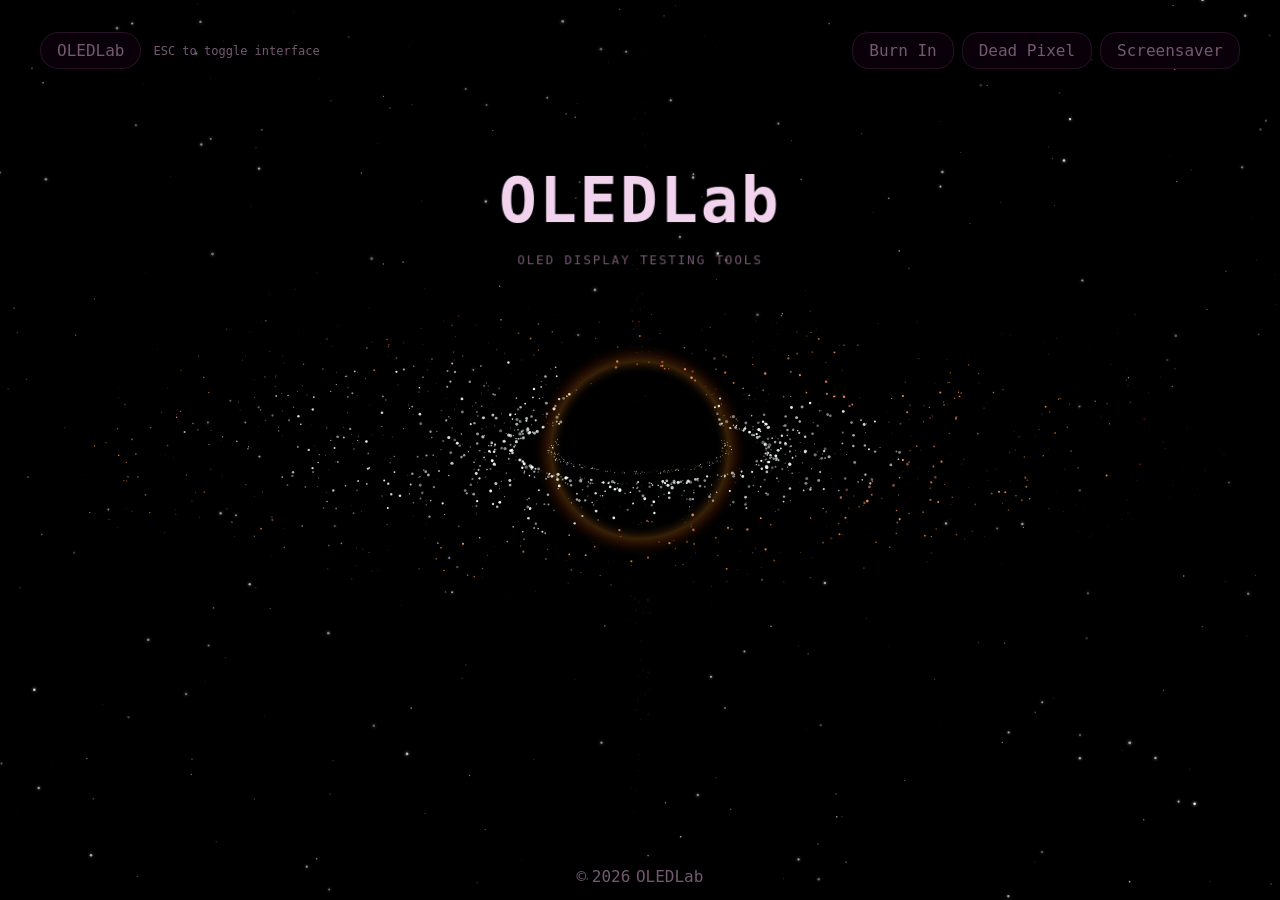
<file: docs/index.html>
<!DOCTYPE html>
<html lang="en">
<head>
  <meta charset="utf-8" />
  <meta name="viewport" content="width=device-width, initial-scale=1.0" />
  <title>OLEDLab</title>
  <link rel="stylesheet" href="./css/variables.css" />
  <link rel="stylesheet" href="./css/site.css" />
  <link rel="stylesheet" href="./css/utility-classes.css" />
</head>
<body>
  <header>
    <div>
      <a class="nav-brand" href="./">OLEDLab</a>
      <span class="text-muted interface-hint-desktop">ESC to toggle interface</span>
    </div>
    <nav class="floating-nav">
      <ul class="nav-tools">
        <li><a href="./burn-in/">Burn In</a></li>
        <li><a href="./dead-pixel/">Dead Pixel</a></li>
        <li><a href="./screensaver/">Screensaver</a></li>
      </ul>
    </nav>
  </header>

  <div class="interface-hint interface-hint-mobile text-muted">two-finger tap to toggle interface</div>

  <main role="main">
    <canvas id="home-bh-canvas"></canvas>
    <div class="home-hero" id="home-hero">
      <h1>OLEDLab</h1>
      <p>OLED display testing tools</p>
    </div>
  </main>

  <footer class="text-muted">
    <div class="container">
      &copy; <span id="year"></span> OLEDLab
    </div>
  </footer>

  <script src="./js/site.js"></script>
  <script>
    const canvas = document.getElementById('home-bh-canvas');
    const ctx = canvas.getContext('2d');
    const hero = document.getElementById('home-hero');
    const year = document.getElementById('year');
    year.textContent = new Date().getFullYear();

    let W, H, cx, cy, BH_R;

    const TILT = 0.26;
    const D_IN = 2.0;
    const D_OUT = 9.5;
    const PH_R = 1.38;
    const SHAD_R = 1.30;

    const stars = Array.from({ length: 350 }, () => {
      const r = Math.random() * 1.1 + 0.2;
      const cool = Math.random() > 0.55;
      const hue = cool ? 210 + Math.random() * 40 : 35 + Math.random() * 20;
      const sat = Math.round(10 + Math.random() * 25);
      return {
        x: Math.random(), y: Math.random(), r,
        baseA: Math.random() * 0.4 + 0.2,
        sparkleAmp: 0.06 + Math.random() * (r > 0.9 ? 0.32 : 0.12),
        phase: Math.random() * Math.PI * 2,
        speed: 0.4 + Math.random() * 1.4,
        bright: r > 0.9,
        color: `hsl(${hue},${sat}%,98%)`,
      };
    });

    let diskP = [], infallP = [], photonP = [], jetP = [];

    function makeDisk() {
      const r = BH_R * D_IN + Math.pow(Math.random(), 2.2) * BH_R * (D_OUT - D_IN);
      const normR = (r - BH_R * D_IN) / (BH_R * (D_OUT - D_IN));
      return {
        angle: Math.random() * Math.PI * 2, r,
        speed: 0.55 * Math.pow(r / BH_R, -1.5),
        size: 0.18 + Math.random() * 1.55 * (1 - normR * 0.65),
        alpha: 0.38 + Math.random() * 0.62,
        zOff: (Math.random() - 0.5) * 0.09,
        infall: false,
      };
    }

    function makeInfall() {
      const r = BH_R * (D_IN + Math.random() * 4.5);
      return {
        angle: Math.random() * Math.PI * 2, r,
        speed: 0.55 * Math.pow(r / BH_R, -1.5),
        drift: BH_R * (0.06 + Math.random() * 0.13),
        size: 0.15 + Math.random() * 0.75,
        alpha: 0.28 + Math.random() * 0.45,
        zOff: (Math.random() - 0.5) * 0.07,
        infall: true,
      };
    }

    function makePhoton() {
      const r = BH_R * (PH_R + (Math.random() - 0.5) * 0.18);
      return {
        angle: Math.random() * Math.PI * 2, r,
        speed: 1.1 * Math.pow(PH_R, -1.5),
        size: 0.12 + Math.random() * 0.45,
        alpha: 0.48 + Math.random() * 0.52,
      };
    }

    function makeJet(dir) {
      const v = 2.5 + Math.random() * 3.0;
      return {
        x: cx, y: cy,
        vx: (Math.random() - 0.5) * 0.45 * v * BH_R * 0.09,
        vy: -dir * v * BH_R,
        life: 0,
        maxLife: 0.9 + Math.random() * 1.2,
        size: 0.25 + Math.random() * 0.65,
        dir,
      };
    }

    function buildParticles() {
      diskP = Array.from({ length: 1500 }, makeDisk);
      infallP = Array.from({ length: 110 }, makeInfall);
      photonP = Array.from({ length: 320 }, makePhoton);
      jetP = Array.from({ length: 180 }, () => {
        const dir = Math.random() > 0.5 ? 1 : -1;
        const p = makeJet(dir);
        const t = Math.random();
        p.x += p.vx * p.maxLife * t;
        p.y += p.vy * p.maxLife * t;
        p.life = p.maxLife * t;
        return p;
      });
    }

    function resize() {
      W = canvas.width = window.innerWidth;
      H = canvas.height = window.innerHeight;
      cx = W / 2;
      cy = H / 2;
      BH_R = Math.min(W, H) * 0.07;
      buildParticles();
    }
    window.addEventListener('resize', resize);
    resize();

    function pColor(r, angle) {
      const normR = Math.max(0, Math.min(1, (r - BH_R * D_IN) / (BH_R * (D_OUT - D_IN))));
      const t = 1 - normR;
      const dop = 1 + 0.65 * Math.max(0, -Math.cos(angle));
      const b = Math.min(1, Math.pow(t, 0.55) * dop);
      if (b > 0.83) return `hsl(${Math.round(220 - b * 90)},${Math.round(b * 38)}%,${Math.round(76 + b * 20)}%)`;
      if (b > 0.46) return `hsl(${Math.round(36 - (b - 0.46) / 0.37 * 22)},95%,${Math.round(28 + b * 52)}%)`;
      return `hsl(14,88%,${Math.round(10 + b * 38)}%)`;
    }

    function behindShadow(x, y) {
      const dx = x - cx, dy = y - cy;
      return dx * dx + dy * dy < BH_R * BH_R * SHAD_R * SHAD_R;
    }

    function updateHeroWarp(ts) {
      const rect = hero.getBoundingClientRect();
      const heroX = rect.left + rect.width / 2;
      const heroY = rect.top + rect.height / 2;
      const dx = cx - heroX;
      const dy = cy - heroY;
      const dist = Math.sqrt(dx * dx + dy * dy);
      if (dist < 1) return;
      const pull = (10 + 4 * Math.sin(ts * 0.00042)) * BH_R / Math.max(dist, BH_R * 1.5);
      const tx = (dx / dist) * pull;
      const ty = (dy / dist) * pull;
      const sc = Math.max(0.96, 1 - pull * 0.006);
      hero.style.transform = `translate(${tx.toFixed(2)}px,${ty.toFixed(2)}px) scale(${sc.toFixed(4)})`;
    }

    let last = 0;

    function frame(ts) {
      const dt = Math.min((ts - last) / 1000, 0.05);
      last = ts;

      ctx.fillStyle = '#000';
      ctx.fillRect(0, 0, W, H);

      for (const s of stars) {
        const dx = s.x * W - cx, dy = s.y * H - cy;
        const d2 = dx * dx + dy * dy;
        const lens = BH_R * BH_R * 4;
        const f = d2 > 0 ? 1 + lens / (d2 + lens * 0.5) * 0.18 : 1;
        const lx = cx + dx * f, ly = cy + dy * f;
        const tw = Math.sin(ts * 0.001 * s.speed + s.phase)
          + 0.4 * Math.sin(ts * 0.001 * s.speed * 2.3 + s.phase * 1.7);
        const a = Math.max(0.02, Math.min(1, s.baseA + s.sparkleAmp * tw / 1.4));
        const r = s.bright ? s.r * (1 + 0.18 * Math.max(0, tw / 1.4)) : s.r;
        if (s.bright && a > 0.3) {
          const g = ctx.createRadialGradient(lx, ly, 0, lx, ly, r * 4);
          g.addColorStop(0, `rgba(255,255,255,${(a * 0.35).toFixed(3)})`);
          g.addColorStop(1, 'rgba(0,0,0,0)');
          ctx.beginPath(); ctx.arc(lx, ly, r * 4, 0, Math.PI * 2);
          ctx.fillStyle = g; ctx.fill();
        }
        ctx.globalAlpha = a;
        ctx.beginPath(); ctx.arc(lx, ly, r, 0, Math.PI * 2);
        ctx.fillStyle = s.color; ctx.fill();
        ctx.globalAlpha = 1;
      }

      for (const p of diskP) p.angle += p.speed * dt;
      for (const p of photonP) p.angle += p.speed * dt;
      for (const p of infallP) {
        p.r -= p.drift * dt;
        p.speed = 0.65 * Math.pow(Math.max(p.r, BH_R) / BH_R, -1.5);
        p.angle += p.speed * dt;
        if (p.r < BH_R * (SHAD_R + 0.1)) Object.assign(p, makeInfall());
      }
      for (const p of jetP) {
        p.life += dt;
        if (p.life >= p.maxLife) {
          const dir = p.dir; Object.assign(p, makeJet(dir));
          p.x = cx + (Math.random() - 0.5) * BH_R * 0.3; p.y = cy;
        }
        p.x += p.vx * dt; p.y += p.vy * dt;
      }

      const all = [...diskP, ...infallP];
      all.sort((a, b) => Math.sin(a.angle) - Math.sin(b.angle));

      for (const p of all) {
        if (Math.sin(p.angle) >= 0) break;
        const x = cx + Math.cos(p.angle) * p.r;
        const y = cy + (Math.sin(p.angle) + p.zOff) * p.r * TILT;
        if (behindShadow(x, y)) continue;
        let a = p.alpha;
        if (p.infall) a *= Math.max(0, 1 - Math.max(0, 1 - (p.r - BH_R * SHAD_R) / (BH_R * 4)) * 0.7);
        ctx.globalAlpha = a;
        ctx.beginPath(); ctx.arc(x, y, p.size, 0, Math.PI * 2);
        ctx.fillStyle = pColor(p.r, p.angle); ctx.fill();
      }
      ctx.globalAlpha = 1;

      ctx.beginPath();
      ctx.arc(cx, cy, BH_R * SHAD_R, 0, Math.PI * 2);
      ctx.fillStyle = '#000'; ctx.fill();

      const edge = ctx.createRadialGradient(cx, cy, BH_R * (SHAD_R - 0.1), cx, cy, BH_R * 1.72);
      edge.addColorStop(0, 'rgba(0,0,0,0)');
      edge.addColorStop(0.40, 'rgba(255,148,32,0.22)');
      edge.addColorStop(0.70, 'rgba(255,80,10,0.07)');
      edge.addColorStop(1, 'rgba(0,0,0,0)');
      ctx.beginPath(); ctx.arc(cx, cy, BH_R * 1.72, 0, Math.PI * 2);
      ctx.fillStyle = edge; ctx.fill();

      for (const p of photonP) {
        const x = cx + Math.cos(p.angle) * p.r;
        const y = cy + Math.sin(p.angle) * p.r * TILT;
        if (Math.sin(p.angle) < 0 && behindShadow(x, y)) continue;
        const dop = 1 + 0.55 * Math.max(0, -Math.cos(p.angle));
        ctx.globalAlpha = Math.min(1, p.alpha * dop);
        ctx.beginPath(); ctx.arc(x, y, p.size, 0, Math.PI * 2);
        ctx.fillStyle = `hsl(38,88%,${Math.round(56 + dop * 32)}%)`; ctx.fill();
      }
      ctx.globalAlpha = 1;

      for (const p of jetP) {
        const dist = Math.abs(p.y - cy);
        if (dist > BH_R * 9) continue;
        const prog = p.life / p.maxLife;
        const fade = Math.sin(prog * Math.PI) * Math.max(0, 1 - dist / (BH_R * 8.5));
        if (fade <= 0) continue;
        ctx.globalAlpha = fade * 0.12;
        ctx.beginPath(); ctx.arc(p.x, p.y, p.size * (1 + prog * 0.5), 0, Math.PI * 2);
        ctx.fillStyle = `hsl(205,65%,${Math.round(58 + prog * 32)}%)`; ctx.fill();
      }
      ctx.globalAlpha = 1;

      for (const p of all) {
        if (Math.sin(p.angle) < 0) continue;
        const x = cx + Math.cos(p.angle) * p.r;
        const y = cy + (Math.sin(p.angle) + p.zOff) * p.r * TILT;
        const dx3 = x - cx, dy3 = (y - cy) / TILT;
        if (dx3 * dx3 + dy3 * dy3 < BH_R * BH_R * 0.93) continue;
        let a = p.alpha;
        if (p.infall) a *= Math.max(0, 1 - Math.max(0, 1 - (p.r - BH_R * SHAD_R) / (BH_R * 4)) * 0.7);
        ctx.globalAlpha = a;
        ctx.beginPath(); ctx.arc(x, y, p.size, 0, Math.PI * 2);
        ctx.fillStyle = pColor(p.r, p.angle); ctx.fill();
      }
      ctx.globalAlpha = 1;

      updateHeroWarp(ts);
      requestAnimationFrame(frame);
    }

    requestAnimationFrame(frame);
  </script>
</body>
</html>
</file>
<file: docs/css/variables.css>
:root {
  --bg-dark: oklch(0% 0 0);
  --bg: oklch(10% 0.05 330);
  --bg-opacity75: oklch(10% 0.05 330 / 0.75);
  --bg-light: oklch(25% 0.05 330);
  --bg-light-opacity75: oklch(25% 0.05 330 / 0.75);
  --text-emphasis: oklch(100% 0.05 330);
  --text: oklch(90% 0.05 330);
  --text-muted: oklch(50% 0.05 330);

  --highlight: oklch(0.5 0.2 345);
  --border: var(--bg-light-opacity75);
  --border-muted: oklch(0.7 0.08 340);
  --primary: oklch(0.8 0.15 345);
  --secondary: oklch(0.4 0.1 160);

  --shadow-s: inset 0 1px 2px oklch(0.8 0.15 345 / 25%),
              0 1px 2px oklch(0.15 0.08 345 / 25%),
              0 2px 4px oklch(0.3 0.08 345 / 25%);
  --shadow-m: inset 0 1px 2px oklch(0.8 0.15 345 / 25%),
              0 2px 4px oklch(0.15 0.08 345 / 25%),
              0 4px 8px oklch(0.3 0.08 345 / 25%);
  --shadow-l: inset 0 1px 2px oklch(0.8 0.15 345 / 25%),
              0 4px 6px oklch(0.15 0.08 345 / 25%),
              0 4px 8px oklch(0.3 0.08 345 / 25%);

  --shadow-inset: inset 0 -1px 2px oklch(0.8 0.15 345 / 25%),
              inset 0 4px 6px oklch(0.15 0.08 345 / 25%),
              inset 0 4px 8px oklch(0.3 0.08 345 / 25%);
}
</file>
<file: docs/css/site.css>
html {
  font-size: 14px;
}

@media (min-width: 768px) {
  html {
    font-size: 16px;
  }
}

html {
  height: 100%;
  overflow: hidden;
}

body {
  background-color: var(--bg-dark);
  color: var(--text);
  font-family: "Roboto Mono", monospace;
  font-optical-sizing: auto;
  font-weight: 400;
  font-style: normal;
  margin: 0;
  height: 100%;
  overflow: hidden;
}

main {
  min-height: calc(100dvh - 85px - 53px);
}

a {
  color: var(--text-emphasis);
  text-decoration: none;
}

/* ── Home ── */
#home-bh-canvas {
  position: fixed;
  inset: 0;
  z-index: 0;
  display: block;
}

.home-hero {
  position: relative;
  z-index: 1;
  display: flex;
  flex-direction: column;
  align-items: center;
  justify-content: center;
  min-height: calc(100dvh - 85px - 53px - 60vh);
  gap: 1rem;
  transition: transform 0.08s linear;
  will-change: transform;
}

.home-hero h1 {
  font-size: clamp(2rem, 6vw, 4rem);
  font-weight: 600;
  letter-spacing: 0.04em;
  color: var(--text);
  margin: 0;
}

.home-hero p {
  font-size: 0.8rem;
  letter-spacing: 0.15em;
  text-transform: uppercase;
  color: var(--text-muted);
  margin: 0;
}

/* ── Burn In ── */
.burn-in-screen, .dead-pixel-screen {
  position: fixed;
  inset: 0;
  z-index: 1;
}

.dead-pixel-screen {
  transition: background-color 0.3s ease;
}

.burn-in-controls {
  position: fixed;
  padding: 4rem;
  inset-block-end: 2rem;
  inset-inline: 0;
  display: flex;
  flex-direction: column;
  align-items: center;
  gap: 0.75rem;
  opacity: 1;
  transition: opacity 0.3s ease;
  z-index: 10;
}

.burn-in-controls.hidden {
  opacity: 0;
  pointer-events: none;
}

.grey-slider {
  -webkit-appearance: none;
  appearance: none;
  width: 16rem;
  height: 1rem;
  border-radius: 9999px;
  background: linear-gradient(to right, #000, #fff);
  outline: none;
  cursor: pointer;
}

.grey-slider::-webkit-slider-thumb {
  -webkit-appearance: none;
  appearance: none;
  width: 1rem;
  height: 1rem;
  border-radius: 50%;
  background: oklch(0.5 0 0);
  border: 2px solid oklch(0.8 0 0 / 0.5);
  mix-blend-mode: difference;
}

.grey-slider::-moz-range-thumb {
  width: 1rem;
  height: 1rem;
  border-radius: 50%;
  background: oklch(0.5 0 0);
  border: 2px solid oklch(0.8 0 0 / 0.5);
  mix-blend-mode: difference;
  cursor: pointer;
}

.burn-in-label {
  font-size: 0.7rem;
  letter-spacing: 0.1em;
  text-transform: uppercase;
  color: var(--text-muted);
}

.burn-in-swatches {
  display: flex;
  gap: 0.5rem;
}

.swatch {
  width: 1.75rem;
  height: 1.75rem;
  border-radius: 50%;
  background-color: var(--color);
  border: 2px solid oklch(0.5 0 0 / 0.3);
  cursor: pointer;
  transition: transform 0.1s, border-color 0.1s;
}

.swatch:hover {
  transform: scale(1.2);
  border-color: oklch(0.5 0 0 / 0.6);
}

/* ── Screensaver ── */
#bh-canvas {
  position: fixed;
  inset: 0;
  display: block;
  z-index: 0;
  width: 100vw;
  height: 100vh;
}

/* ── Interface hint ── */
.interface-hint-desktop {
  font-size: 0.75rem;
}

.interface-hint {
  position: fixed;
  bottom: 1.5rem;
  left: 0;
  right: 0;
  display: flex;
  justify-content: center;
  align-items: center;
  text-align: center;
  font-size: 0.7rem;
  letter-spacing: 0.08em;
  z-index: 10;
  pointer-events: none;
  transition: opacity 0.3s ease;
}

.interface-hint.hidden {
  opacity: 0;
}

/* Desktop: show inline hint, hide bottom hint */
@media (min-width: 641px) {
  .interface-hint-mobile {
    display: none;
  }
}

/* Mobile: hide desktop hint, show bottom hint */
@media (max-width: 640px) {
  .interface-hint-desktop {
    display: none;
  }
}

/* ── Floating nav ── */
header, footer {
  z-index: 10;
  position: relative;
  transition: opacity 0.3s ease;
}

footer {
  display: flex;
  justify-content: center;
  align-items: center;
  padding: 0;
  margin-top: 0.25rem;
}

footer .container {
  display: inline-flex;
  flex-direction: row;
  justify-content: center;
  align-items: center;
  gap: 0.35rem;
  flex-wrap: wrap;
}

header.hidden, footer.hidden {
  opacity: 0;
  pointer-events: none;
}

header {
  display: flex;
  justify-content: space-between;
  align-items: center;
  padding: 2rem;
  max-width: 1200px;
  margin: 0 auto;
  gap: 1rem;
}

header > div {
  display: flex;
  align-items: center;
  gap: 0.75rem;
  flex-wrap: nowrap;
}

.nav-brand {
  corner-shape: round;
  color: var(--text-muted);
  background-color: var(--bg);
  border: 1px solid var(--border);
  border-radius: 2rem;
  padding: 0.5rem 1rem;
  transition: background-color 0.1s ease;
}

.nav-tools {
  list-style: none;
  margin: 0;
  padding: 0;
  display: flex;
  text-wrap: nowrap;
}

.nav-tools > li:first-child > a {
  z-index: 1;
  padding-left: 1rem;
  margin: 0;

  @supports (corner-shape: bevel) {
    border-radius: 1rem 0 1rem 1rem;
    corner-shape: round bevel bevel round;
  }
}

.nav-tools > li:last-child > a {
  z-index: 1;
  padding-right: 1rem;
  margin: 0;

  @supports (corner-shape: bevel) {
    border-radius: 1rem 1rem 1rem 0;
    corner-shape: bevel round round bevel;
  }
}

.nav-tools > li > a {
  border-radius: 1rem;
  position: relative;
  padding: 0.5rem 1rem;
  color: var(--text-muted);
  background-color: var(--bg);
  border: 1px solid var(--border);
  margin: 0 0.5rem;
  z-index: 3;
  transition: background-color 0.1s ease;

  @supports (corner-shape: bevel) {
    corner-shape: bevel round;
    border-radius: 1rem 0 / 3rem 0;
    padding: 0.5rem 1.5rem;
    margin: 0 -1rem;
  }
}

.nav-tools > li > a:hover, .nav-tools > li > a:focus, .nav-brand:hover, .nav-brand:focus {
  background-color: var(--bg-light);
}

@media (max-width: 640px) {
  header {
    padding: 0.75rem 1rem;
  }

  header > div {
    display: none;
  }

  .floating-nav {
    width: 100%;
  }

  .nav-tools {
    width: 100%;
  }

  .nav-tools > li {
    flex: 1;
  }

  .nav-tools > li > a {
    display: block;
    text-align: center;
    padding: 0.5rem 0;
    margin: 0;
    border-radius: 0;
  }

  .nav-tools > li:first-child > a {
    border-radius: 1rem 0 0 1rem;
    padding-left: 0;
  }

  .nav-tools > li:last-child > a {
    border-radius: 0 1rem 1rem 0;
    padding-right: 0;
  }
}
</file>
<file: docs/css/utility-classes.css>
.container {
  display: flex;
  flex-direction: column;
  justify-content: center;
  align-items: center;
}

.align-middle {
  vertical-align: middle;
}

.text-center {
  text-align: center;
}

.text-muted {
  color: var(--text-muted);
}

.p-0 {
  padding: 0;
}

.p-1 {
  padding: 0.25rem;
}

.p-2 {
  padding: 0.5rem;
}

.p-3 {
  padding: 1rem;
}

.p-4 {
  padding: 2rem;
}
</file>
